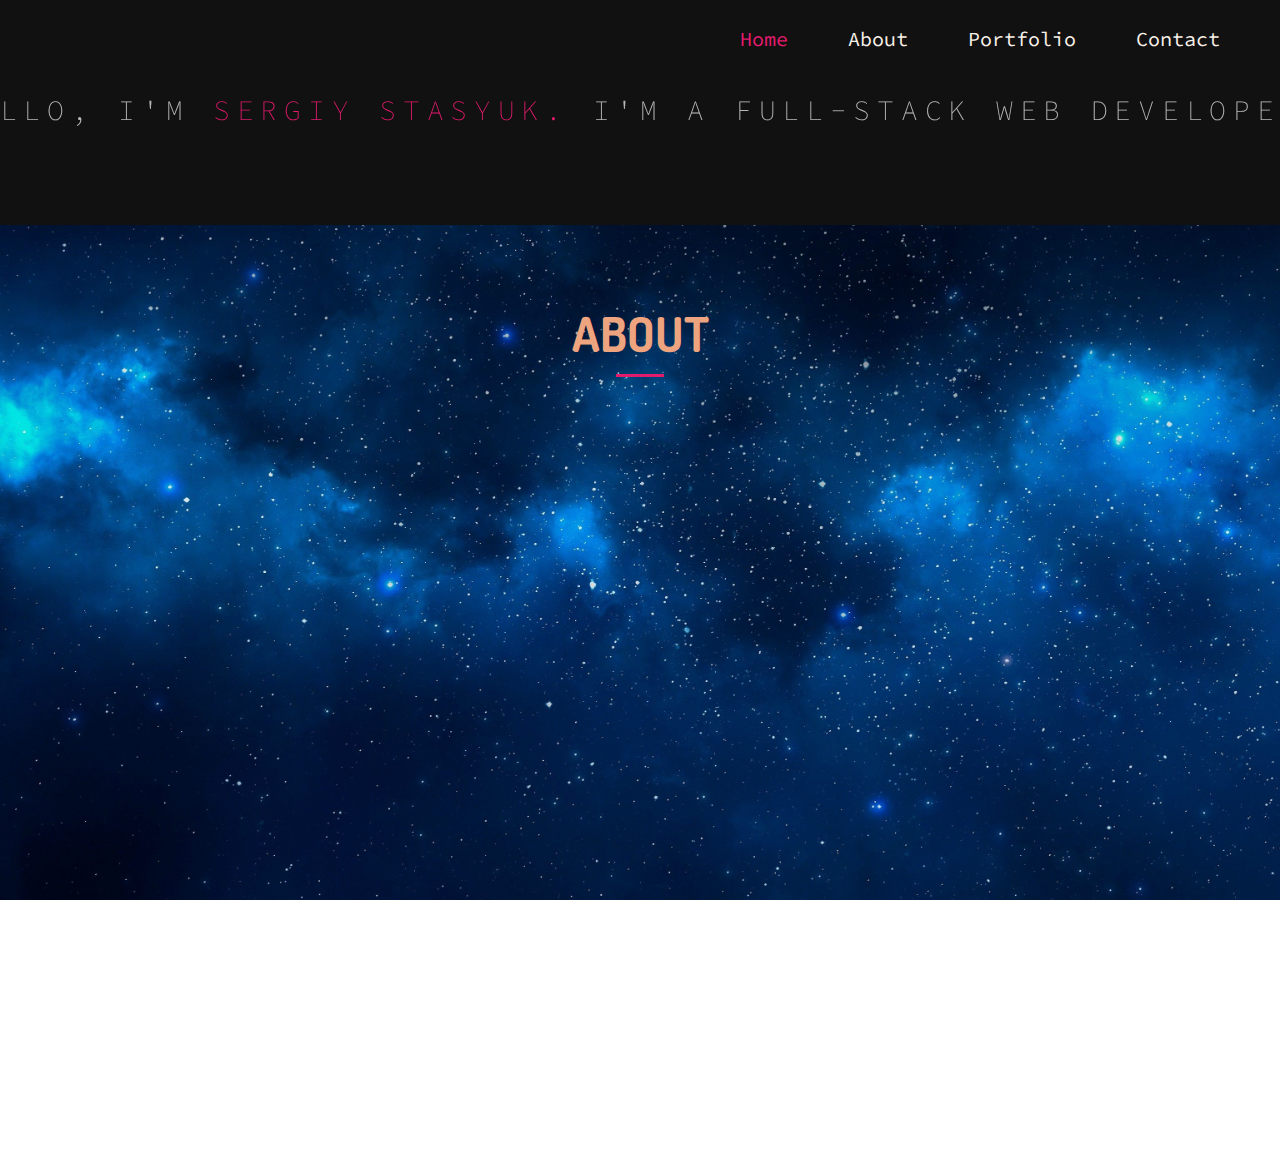
<file: index.html>
<!DOCTYPE html>
<html lang="en">
<head>
    <meta charset="UTF-8">
    <title>Document</title>
    <link href="https://fonts.googleapis.com/css?family=Dosis:400,700&display=swap" rel="stylesheet">
    <link rel="stylesheet" href="css/styles.css">
    <link rel="stylesheet" href="css/animated.css">
</head>
<body>
<header>  
    <div class="demo">
        <div class="content">
            <div id="large-header" class="large-header">
                <div class="nav-menu flex animated slideInDown">
                    <ul class="flex">
                        <a href="#"><li class='active'>Home</li></a>
                        <a href="#"><li>About</li></a>
                        <a href="#"><li>Portfolio</li></a>
                        <a href="#"><li>Contact</li></a>
                    </ul>
                </div>
                <canvas id="demo-canvas"></canvas>
                <h1 class="main-title">
                <div id="parent"><span class="thin">Hello, I'm <span class="highlight">Sergiy Stasyuk.</span>
                I'm a full-stack web developer.</span><div id="border"></div>
                </div>
                </h1>
                <a href="#about">
                    <div class="arrow hide">
                        <span></span>
                        <span></span>
                        <span></span>
                    </div>
                </a>
            </div>
        </div>
    </div>
</header>
<section class="about" id="about">
    <div class="container">
        <div class="about_h2 wow slideInLeft"><h2>About</h2></div>
        <div class="about_underline wow slideInLeft" data-wow-delay=".5s"><div class="underline"></div></div>
    </div>
</section>


<script src="js/wow.min.js"></script>
<script>new WOW().init();</script>
<script src="https://s3-us-west-2.amazonaws.com/s.cdpn.io/499416/TweenLite.min.js"></script>
<script src="https://s3-us-west-2.amazonaws.com/s.cdpn.io/499416/EasePack.min.js"></script>
<script src="https://s3-us-west-2.amazonaws.com/s.cdpn.io/499416/demo.js"></script>
<script src="js/jquery.min.js"></script>
<script src="js/script.js"></script>    

</body>
</html>
</file>
<file: css/styles.css>
@import url('https://fonts.googleapis.com/css?family=Source+Code+Pro');

body {
	margin: 0;
	padding: 0;
}

.container {
	margin-right: auto;
	margin-left:  auto;
	max-width: 960px;
}
.large-header {
   position: relative;
   width: 100%;
   background: #111;
   overflow: hidden;
   background-size: cover;
   background-position: center center;
   z-index: 1;
}

a {
	text-decoration: none;
}

.flex a {
	color: #F9F1E9;
	margin-right: 20%;
}

.flex a:hover {
	color: #E31B6D;
}

.flex {
	display: -webkit-flex;
	display: -moz-flex;
	display: -ms-flex;
	display: -o-flex;
	display: flex;
	justify-content: flex-end;
}

ul {
	list-style-type: none;
	font-family: 'Source Code Pro', monospace;
	font-size: 20px;
	color: #F9F1E9;
	margin-top: 2%;
}

.active {
	color: #E31B6D;
}

.slideInDown {
	animation-delay: 3s;
}

.highlight {
	color: #E31B6D;
}

.demo .large-header {
   background-image: url("https://s3-us-west-2.amazonaws.com/s.cdpn.io/499416/demo-bg.jpg");
   background-attachment:fixed;
}

.main-title {
   position: absolute;
   margin: 0;
   padding: 0;
   color: #F9F1E9;
   text-align: center;
   top: 50%;
   left: 50%;
   -webkit-transform: translate3d(-50%, -50%, 0);
   transform: translate3d(-50%, -50%, 0);
}

.demo .main-title {
   text-transform: uppercase;
   font-size: 4.2em;
   letter-spacing: 0.1em;
}

.main-title .thin {
   font-weight: 200;
}

@media only screen and (max-width: 768px) {
   .demo .main-title {
      font-size: 3em;
   }
}

#parent {
  height: 40px;
  white-space: nowrap;
  overflow: hidden; 
  font-family: 'Source Code Pro', monospace;  
  font-size: 28px;
  color: rgba(255,255,255,.70);
  position: relative;
}

#border {
  border-bottom: solid 3px #E31B6D;
  position: absolute;
  right: -7px;
  width: 20px;
}

/* Animation */
#parent {
  animation: animated-text 2s steps(30,end) 1s 1 normal both
}

#border {
   animation: animated-cursor 600ms steps(30,end) infinite;
}

/* text animation */

@keyframes animated-text{
  from{width: 0;}
  to{width: 1370px;}
}

/* cursor animations */

@keyframes animated-cursor{
  from{border-bottom-color: #E31B6D;}
  to{border-bottom-color: transparent;}
}

.arrow{
    position: absolute;
    top: 80%;
    left: 50%;
    transform: translate(-50%,-50%);
}
.arrow span{
    display: block;
    width: 30px;
    height: 30px;
    border-bottom: 5px solid #06A8FF;
    border-right: 5px solid #06A8FF;
    transform: rotate(45deg);
    margin: -10px;
    animation: animate 2s infinite;
}
.arrow span:nth-child(2){
    animation-delay: -0.2s;
}
.arrow span:nth-child(3){
    animation-delay: -0.4s;
}
@keyframes animate {
    0%{
        opacity: 0;
        transform: rotate(45deg) translate(-20px,-20px);
    }
    50%{
        opacity: 1;
    }
    100%{
        opacity: 0;
        transform: rotate(45deg) translate(20px,20px);
    }
}

.hide {
	display: none;
}

/*---Section About---*/

.about {
	height: 100vh;
	padding-top: 3%;
	background-image: url(../img/background-about.jpg);
    background-attachment:fixed;
    background-repeat: no-repeat;
    background-size: cover;
}

.about_h2 {
	text-align: center;
}

.about h2 {
	font-family: 'Dosis', sans-serif;
	font-weight: 700;
	text-transform: uppercase;
	padding-bottom: 0;
	margin-bottom: 0;
	color: #EEA47FFF;
	font-size: -webkit-xxx-large;

}

.underline {
	display: inline-block;
	position: relative;
	border-bottom: 3px solid #E31B6D;
	width: 5%;
}

.about_underline {
	text-align: center;
}
</file>
